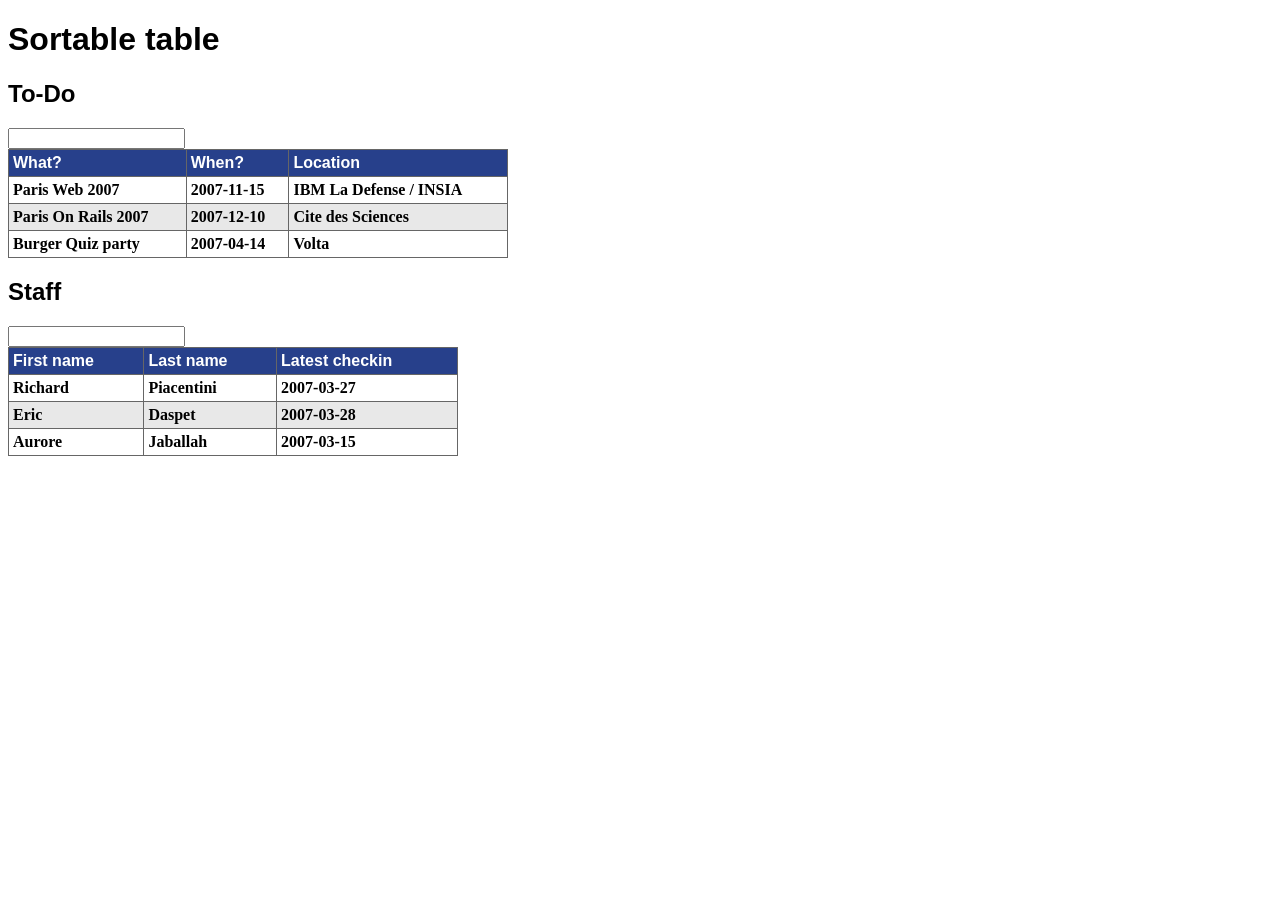
<file: object-oriented/index.html>
<!DOCTYPE html PUBLIC "-//W3C//DTD XHTML 1.0 Strict//EN"
 "http://www.w3.org/TR/xhtml1/DTD/xhtml1-strict.dtd">
<html xmlns="http://www.w3.org/1999/xhtml" lang="en-US" xml:lang="en-US">
<head>
    <meta http-equiv="Content-Type" content="text/html; charset=utf-8" />
    <title>Sortable table</title>
    <link rel="stylesheet" type="text/css" href="sorter.css" />
    <script type="text/javascript" src="sorter.js"></script>
</head>
<body>
<h1>Sortable table</h1>

<h2>To-Do</h2>

<table id="todo">
    <thead>
        <tr>
            <th>What?</th>
            <th>When?</th>
            <th>Location</th>
        </tr>
    </thead>
    <tbody>
        <tr>
            <td>Paris Web 2007</td>
            <td>2007-11-15</td>
            <td>IBM La Defense / INSIA</td>
        </tr>
        <tr class="alternate">
            <td>Paris On Rails 2007</td>
            <td>2007-12-10</td>
            <td>Cite des Sciences</td>
        </tr>
        <tr>
            <td>Burger Quiz party</td>
            <td>2007-04-14</td>
            <td>Volta</td>
        </tr>
    </tbody>
</table>

<h2>Staff</h2>

<table id="staff">
    <thead>
        <tr>
            <th>First name</th>
            <th>Last name</th>
            <th>Latest checkin</th>
        </tr>
    </thead>
    <tbody>
        <tr>
            <td>Richard</td>
            <td>Piacentini</td>
            <td>2007-03-27</td>
        </tr>
        <tr class="alternate">
            <td>Eric</td>
            <td>Daspet</td>
            <td>2007-03-28</td>
        </tr>
        <tr>
            <td>Aurore</td>
            <td>Jaballah</td>
            <td>2007-03-15</td>
        </tr>
    </tbody>
</table>

</body>
</html>
</file>
<file: object-oriented/sorter.css>
body {
	font-family: arial;
	font-weight: bold;
}

table {
	font-size: 16px;
	color:#333333;
	border-width: 1px;
	border-color: #666666;
	border-collapse: collapse;
}

table th {
	border-width: 1px;
	padding: 4px;
	border-style: solid;
	border-color: #666666;
	background-color: #27408B;
	color: white;
	text-align: left;
}
table td {
	border-width: 1px;
	padding: 4px;
	font-family:"Times New Roman",Georgia,Serif;
	border-style: solid;
	border-color: #666666;
	background-color: #ffffff;
	color: #000000;
}

#todo {
	width: 500px;
}

#staff {
	width: 450px;
}

.alternate td {
	background-color: #E8E8E8;
}

.ascend {
	background-color: #CCCCFF;
	background-image: url("ascend.png");
	background-repeat: no-repeat;
	background-position: center right;
}

.descend {
	background-color: #CCCCFF;
	background-image: url("descend.png");
	background-repeat: no-repeat;
	background-position: center right;
}
</file>
